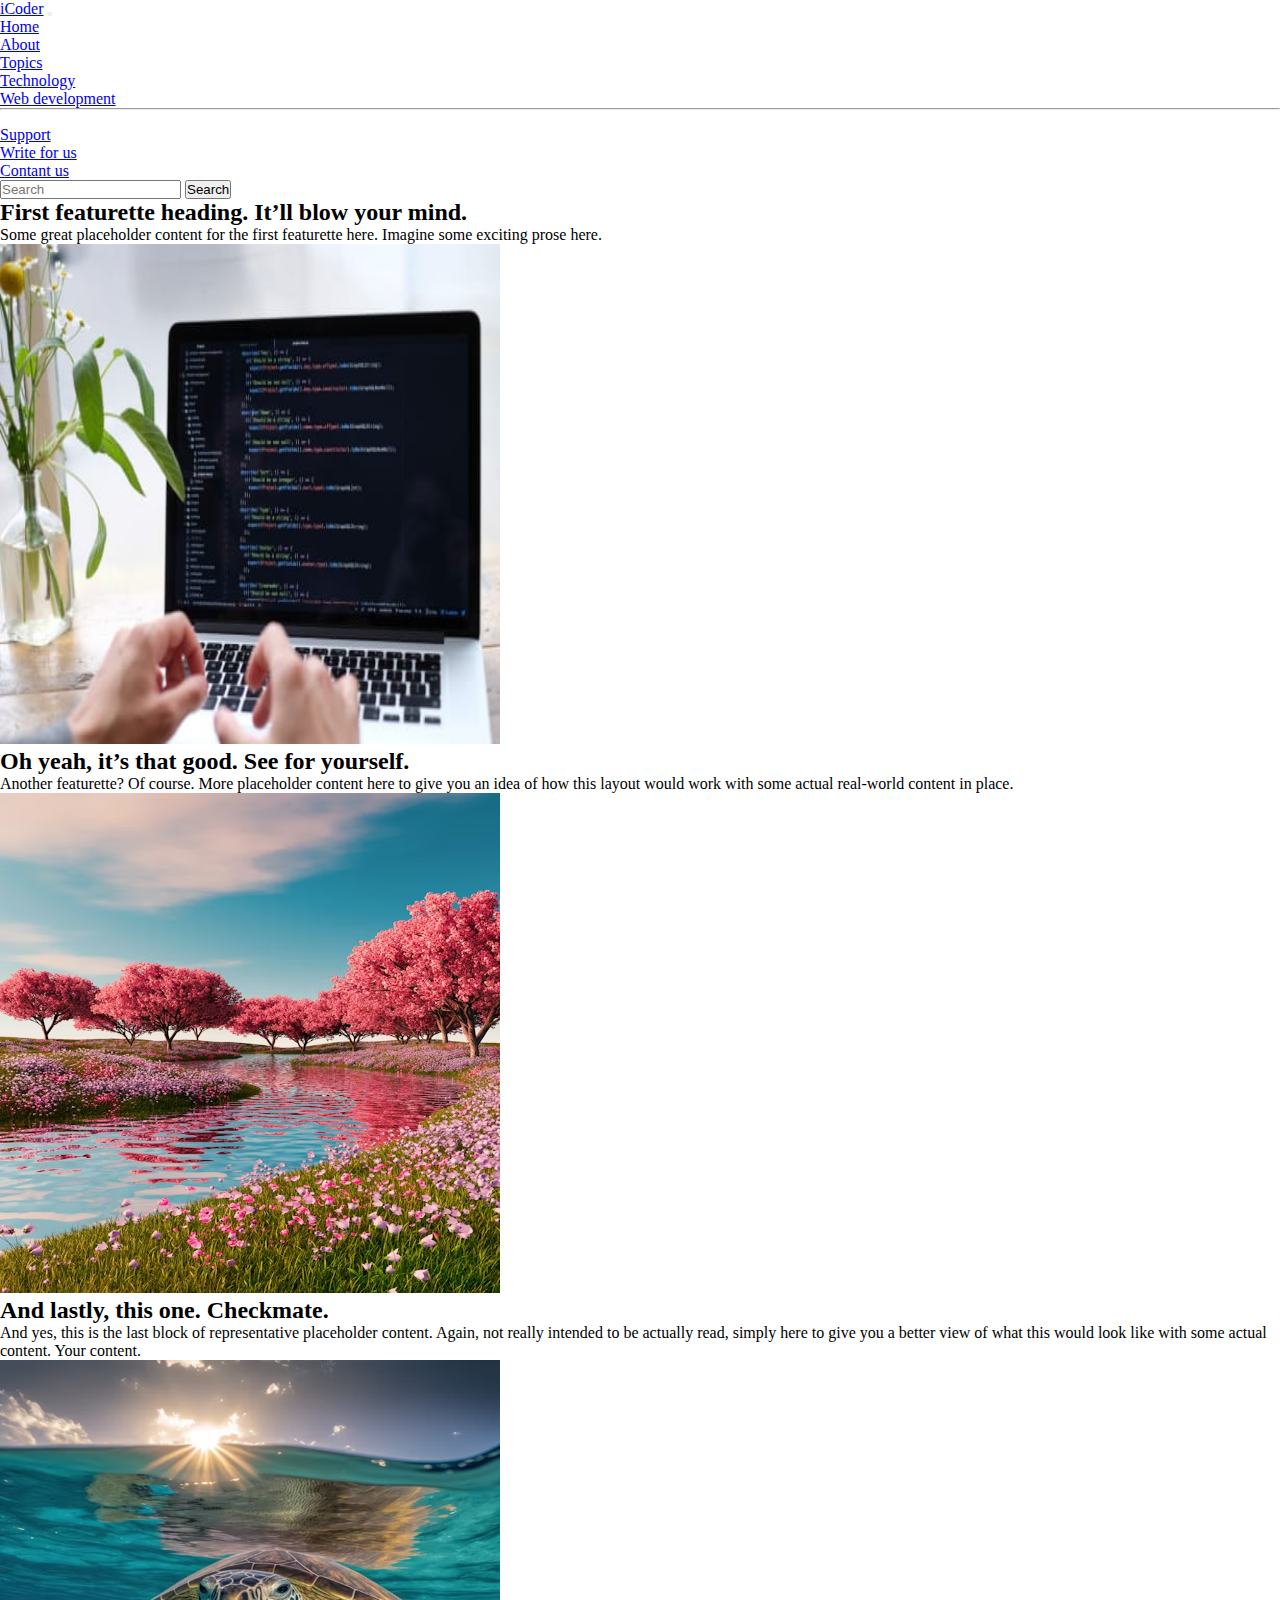
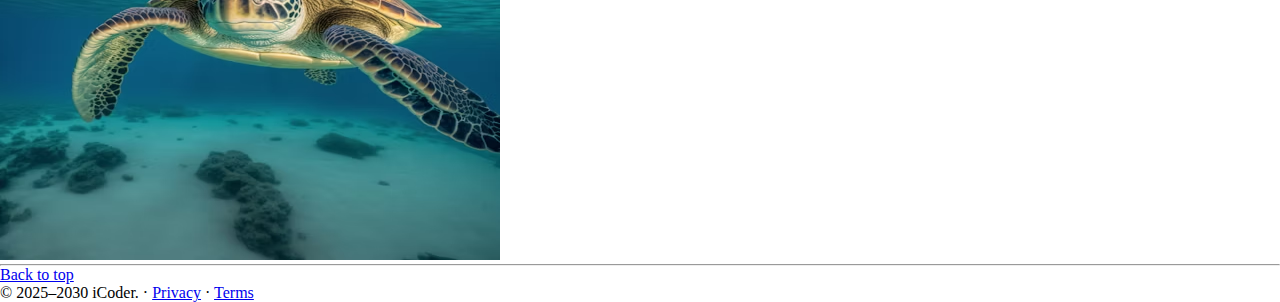
<file: about.html>
<!doctype html>
<html lang="en">

<head>
    <meta charset="utf-8">
    <meta name="viewport" content="width=device-width, initial-scale=1">
    <title>Bootstrap demo</title>
    <link rel="stylesheet" href="style.css">
    <link href="https://cdn.jsdelivr.net/npm/bootstrap@5.3.7/dist/css/bootstrap.min.css" rel="stylesheet"
        integrity="sha384-LN+7fdVzj6u52u30Kp6M/trliBMCMKTyK833zpbD+pXdCLuTusPj697FH4R/5mcr" crossorigin="anonymous">
</head>

<body>

    <nav class="navbar navbar-expand-lg bg-dark  border-body" data-bs-theme="dark">
        <div class="container-fluid">
            <a class="navbar-brand" href="/bootstrap/">iCoder</a>
            <button class="navbar-toggler" type="button" data-bs-toggle="collapse"
                data-bs-target="#navbarSupportedContent" aria-controls="navbarSupportedContent" aria-expanded="false"
                aria-label="Toggle navigation">
                <span class="navbar-toggler-icon"></span>
            </button>
            <div class="collapse navbar-collapse" id="navbarSupportedContent">
                <ul class="navbar-nav me-auto mb-2 mb-lg-0">
                    <li class="nav-item">
                        <a class="nav-link " aria-current="page" href="/">Home</a>
                    </li>
                    <li class="nav-item">
                        <a class="nav-link active" href="/bootstrap/About.html">About</a>
                    </li>
                    <li class="nav-item dropdown">
                        <a class="nav-link dropdown-toggle" href="#" role="button" data-bs-toggle="dropdown"
                            aria-expanded="false">
                            Topics
                        </a>
                        <ul class="dropdown-menu">
                            <li><a class="dropdown-item" href="#">Technology</a></li>
                            <li><a class="dropdown-item" href="#">Web development</a></li>
                            <li>
                                <hr class="dropdown-divider">
                            </li>
                            <li><a class="dropdown-item" href="#">Support</a></li>
                            <li><a class="dropdown-item" href="#"> Write for us</a></li>
                        </ul>
                    </li>
                    <li class="nav-item">
                        <a class="nav-link" href="/bootstrap/Contant.html">Contant us</a>
                    </li>
                </ul>
                <form class="d-flex" role="search">
                    <input class="form-control me-2 " type="search" placeholder="Search" aria-label="Search ">
                    <button class="btn btn-outline-light" type="submit">Search</button>
                </form>
            </div>
        </div>
    </nav>
    <div class="container my-5">
        <div class="row featurette d-flex justify-content-center align-items-center  ">
            <div class="col-md-7 ">
                <h2 class="featurette-heading fw-normal lh-1">First featurette heading. <span
                        class="text-body-secondary">It’ll blow your mind.</span></h2>
                <p class="lead">Some great placeholder content for the first featurette here. Imagine some exciting
                    prose here.</p>
            </div>
            <div class="col-md-5">

                <img src="re2.jpg" class="img-fluid" alt="">
            </div>
        </div>

    </div>
    <div class="container">
        <div class="row featurette d-flex justify-content-center align-items-center">
            <div class="col-md-7 order-md-2">
                <h2 class="featurette-heading fw-normal lh-1">Oh yeah, it’s that good. <span
                        class="text-body-secondary">See for yourself.</span></h2>
                <p class="lead">Another featurette? Of course. More placeholder content here to give you an idea of how
                    this layout would work with some actual real-world content in place.</p>
            </div>
            <div class="col-md-5 order-md-1">
                <img src="re3.avif" class="img-fluid" alt="">
            </div>
        </div>
    </div>
    <div class="container">
        <div class="row featurette d-flex justify-content-center align-items-center my-5">
            <div class="col-md-7">
                <h2 class="featurette-heading fw-normal lh-1">And lastly, this one. <span
                        class="text-body-secondary">Checkmate.</span></h2>
                <p class="lead">And yes, this is the last block of representative placeholder content. Again, not really
                    intended to be actually read, simply here to give you a better view of what this would look like
                    with some actual content. Your content.</p>
            </div>
            <div class="col-md-5"><img src="re5.avif" class="img-fluid" alt=""></div>
        </div>
    </div>
    <div class="container my-5">
        <hr>
    </div>
    
    <footer class="container ">
        <p class="float-end"><a href="#">Back to top</a></p>
        <p>© 2025–2030 iCoder. · <a href="#">Privacy</a> · <a href="#">Terms</a></p>
    </footer>

    <script src="https://cdn.jsdelivr.net/npm/bootstrap@5.3.7/dist/js/bootstrap.bundle.min.js"
        integrity="sha384-ndDqU0Gzau9qJ1lfW4pNLlhNTkCfHzAVBReH9diLvGRem5+R9g2FzA8ZGN954O5Q"
        crossorigin="anonymous"></script>
</body>

</html>
</file>
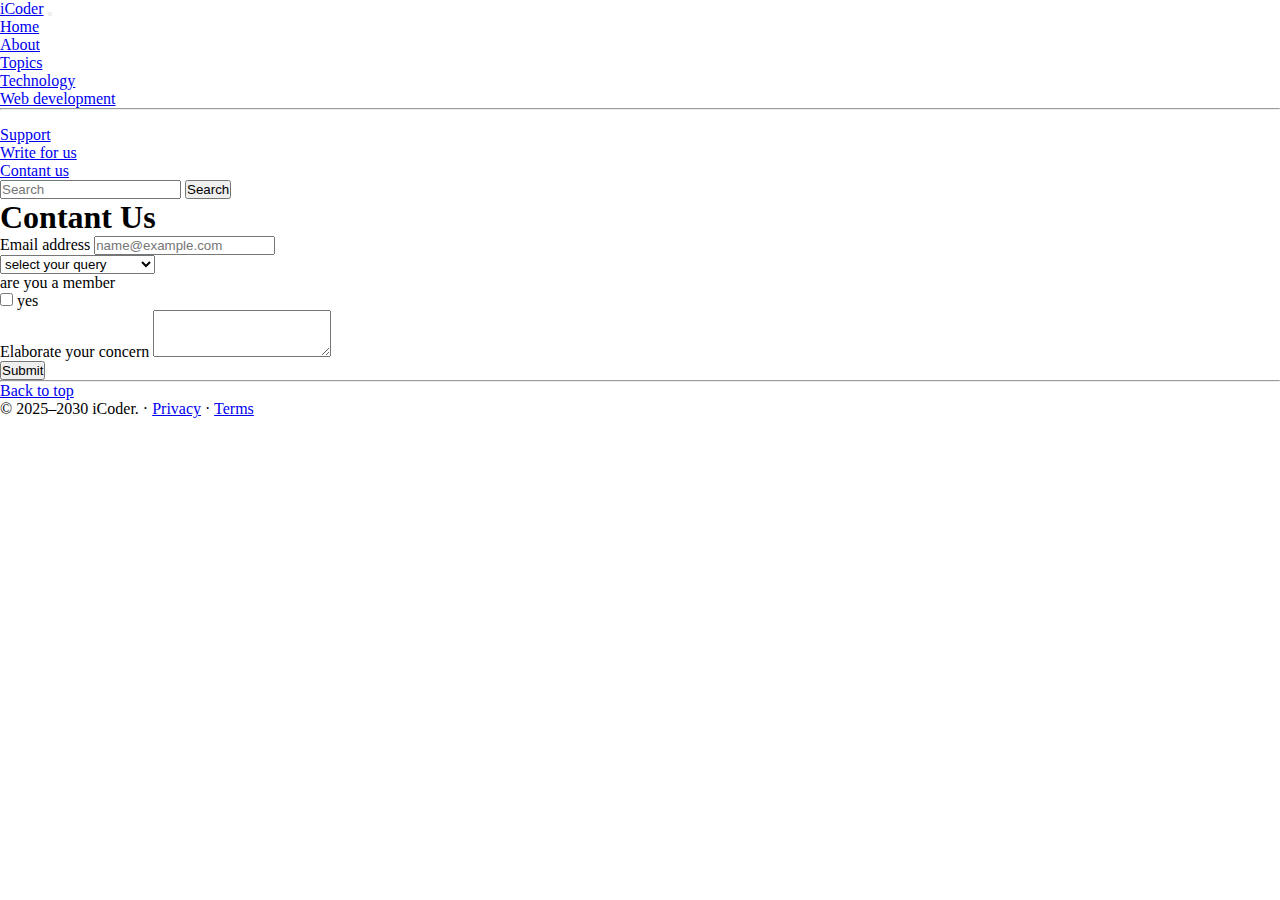
<file: contant.html>
<!doctype html>
<html lang="en">

<head>
    <meta charset="utf-8">
    <meta name="viewport" content="width=device-width, initial-scale=1">
    <title>Bootstrap demo</title>
    <link rel="stylesheet" href="style.css">
    <link href="https://cdn.jsdelivr.net/npm/bootstrap@5.3.7/dist/css/bootstrap.min.css" rel="stylesheet"
        integrity="sha384-LN+7fdVzj6u52u30Kp6M/trliBMCMKTyK833zpbD+pXdCLuTusPj697FH4R/5mcr" crossorigin="anonymous">
</head>

<body>

    <nav class="navbar navbar-expand-lg bg-dark  border-body" data-bs-theme="dark">
        <div class="container-fluid">
           <a class="navbar-brand" href="/bootstrap/">iCoder</a>
            <button class="navbar-toggler" type="button" data-bs-toggle="collapse"
                data-bs-target="#navbarSupportedContent" aria-controls="navbarSupportedContent" aria-expanded="false"
                aria-label="Toggle navigation">
                <span class="navbar-toggler-icon"></span>
            </button>
            <div class="collapse navbar-collapse" id="navbarSupportedContent">
                <ul class="navbar-nav me-auto mb-2 mb-lg-0">
                    <li class="nav-item">
                        <a class="nav-link " aria-current="page" href="/">Home</a>
                    </li>
                    <li class="nav-item">
                        <a class="nav-link active" href="/bootstrap/About.html">About</a>
                    </li>
                    <li class="nav-item dropdown">
                        <a class="nav-link dropdown-toggle" href="#" role="button" data-bs-toggle="dropdown"
                            aria-expanded="false">
                            Topics
                        </a>
                        <ul class="dropdown-menu">
                            <li><a class="dropdown-item" href="#">Technology</a></li>
                            <li><a class="dropdown-item" href="#">Web development</a></li>
                            <li>
                                <hr class="dropdown-divider">
                            </li>
                            <li><a class="dropdown-item" href="#">Support</a></li>
                            <li><a class="dropdown-item" href="#"> Write for us</a></li>
                        </ul>
                    </li>
                    <li class="nav-item">
                        <a class="nav-link" href="/bootstrap/Contant.html">Contant us</a>
                    </li>
                </ul>
                <form class="d-flex" role="search">
                    <input class="form-control me-2 " type="search" placeholder="Search" aria-label="Search ">
                    <button class="btn btn-outline-light" type="submit">Search</button>
                </form>
            </div>
        </div>
    </nav>

    <div class="container  my-5">
        <h1>Contant Us</h1>
        <div class="mb-3">
            <label for="exampleFormControlInput1" class="form-label">Email address</label>
            <input type="email" class="form-control" id="exampleFormControlInput1" placeholder="name@example.com">
        </div>
        <select class="form-select" aria-label="Default select example">
            <option selected>select your query</option>
            <option value="1">Web development</option>
            <option value="2">Game development</option>
            <option value="3">Software development</option>
        </select>
        <div class="col-12 my-2 d-flex gap-5">are you a member
            <div class="form-check"> 
                <input class="form-check-input" type="checkbox"  id="gridCheck ">
                <label class="form-check-label" for="gridCheck  ">
                    yes
                </label>
            </div>
        </div>

        <div class="mb-3">
            <label for="exampleFormControlTextarea1" class="form-label">Elaborate your concern</label>
            <textarea class="form-control" id="exampleFormControlTextarea1" rows="3"></textarea>
        </div>
        <button type="button" class="btn btn-outline-primary">Submit</button>

    </div>
    <div class="container my-5">
        <hr>
    </div>

    <footer class="container ">
        <p class="float-end"><a href="#">Back to top</a></p>
        <p>© 2025–2030 iCoder. · <a href="#">Privacy</a> · <a href="#">Terms</a></p>
    </footer>


    <script src="https://cdn.jsdelivr.net/npm/bootstrap@5.3.7/dist/js/bootstrap.bundle.min.js"
        integrity="sha384-ndDqU0Gzau9qJ1lfW4pNLlhNTkCfHzAVBReH9diLvGRem5+R9g2FzA8ZGN954O5Q"
        crossorigin="anonymous"></script>
</body>

</html>
</file>
<file: style.css>
* {
    margin: 0;
    padding: 0;
    box-sizing: border-box;
}

html,
body {
    height: 100%;
    width: 100%;
}
.col-md-5 img{
    height: 500px;
    width: 500px;
    
}
</file>
